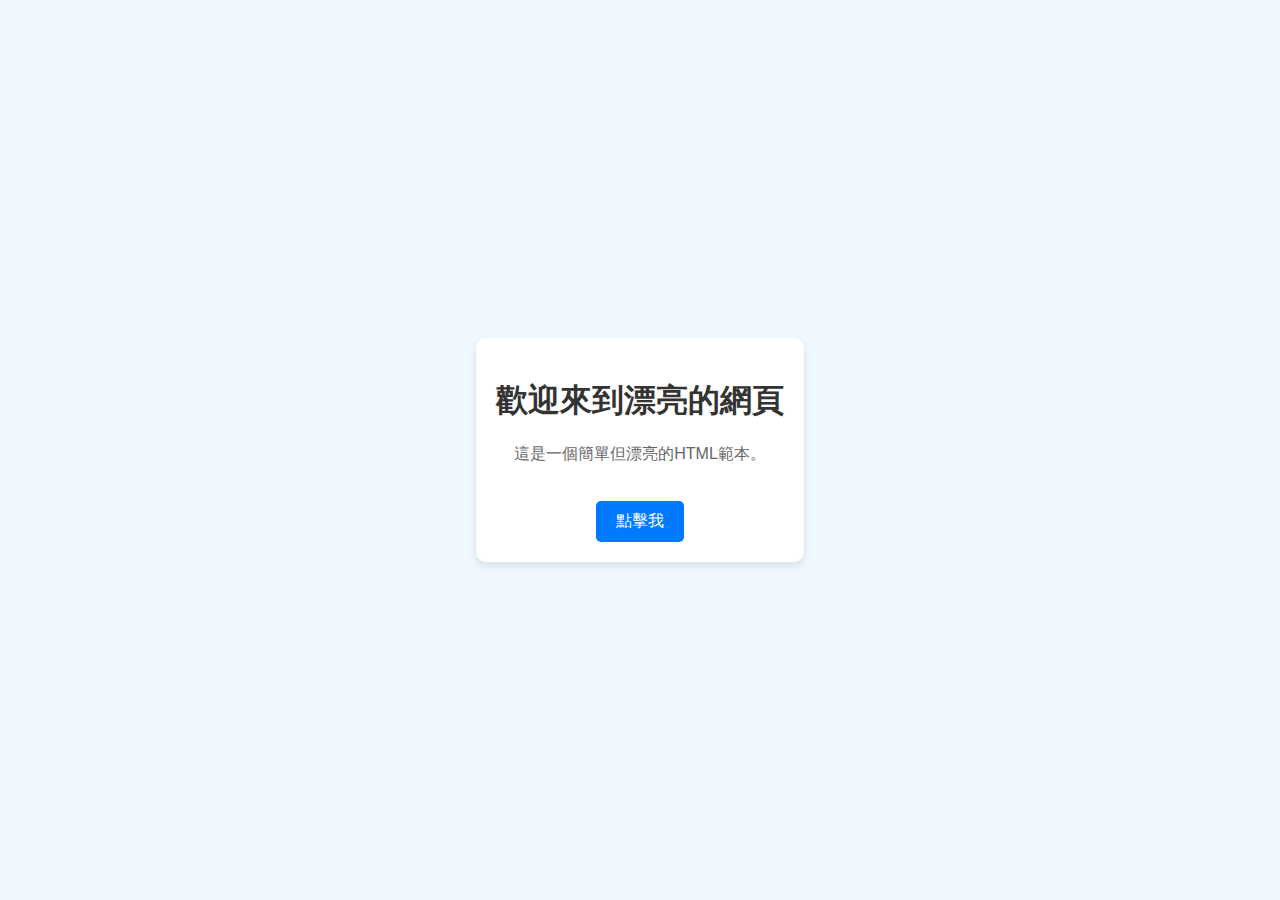
<file: web_server/templates/test.html>
<!DOCTYPE html>
<html lang="zh-Hant">
<head>
    <meta charset="UTF-8">
    <meta name="viewport" content="width=device-width, initial-scale=1.0">
    <title>漂亮的網頁</title>
    <style>
        body {
            font-family: Arial, sans-serif;
            background-color: #f0f8ff;
            margin: 0;
            padding: 0;
            display: flex;
            justify-content: center;
            align-items: center;
            height: 100vh;
        }
        .container {
            text-align: center;
            background: white;
            padding: 20px;
            border-radius: 10px;
            box-shadow: 0 4px 8px rgba(0, 0, 0, 0.1);
        }
        h1 {
            color: #333;
        }
        p {
            color: #666;
        }
        .button {
            display: inline-block;
            padding: 10px 20px;
            margin-top: 20px;
            font-size: 16px;
            color: white;
            background-color: #007bff;
            border: none;
            border-radius: 5px;
            text-decoration: none;
            transition: background-color 0.3s;
        }
        .button:hover {
            background-color: #0056b3;
        }
    </style>
</head>
<body>
    <div class="container">
        <h1>歡迎來到漂亮的網頁</h1>
        <p>這是一個簡單但漂亮的HTML範本。</p>
        <a href="#" class="button">點擊我</a>
    </div>
</body>
</html>
</file>
